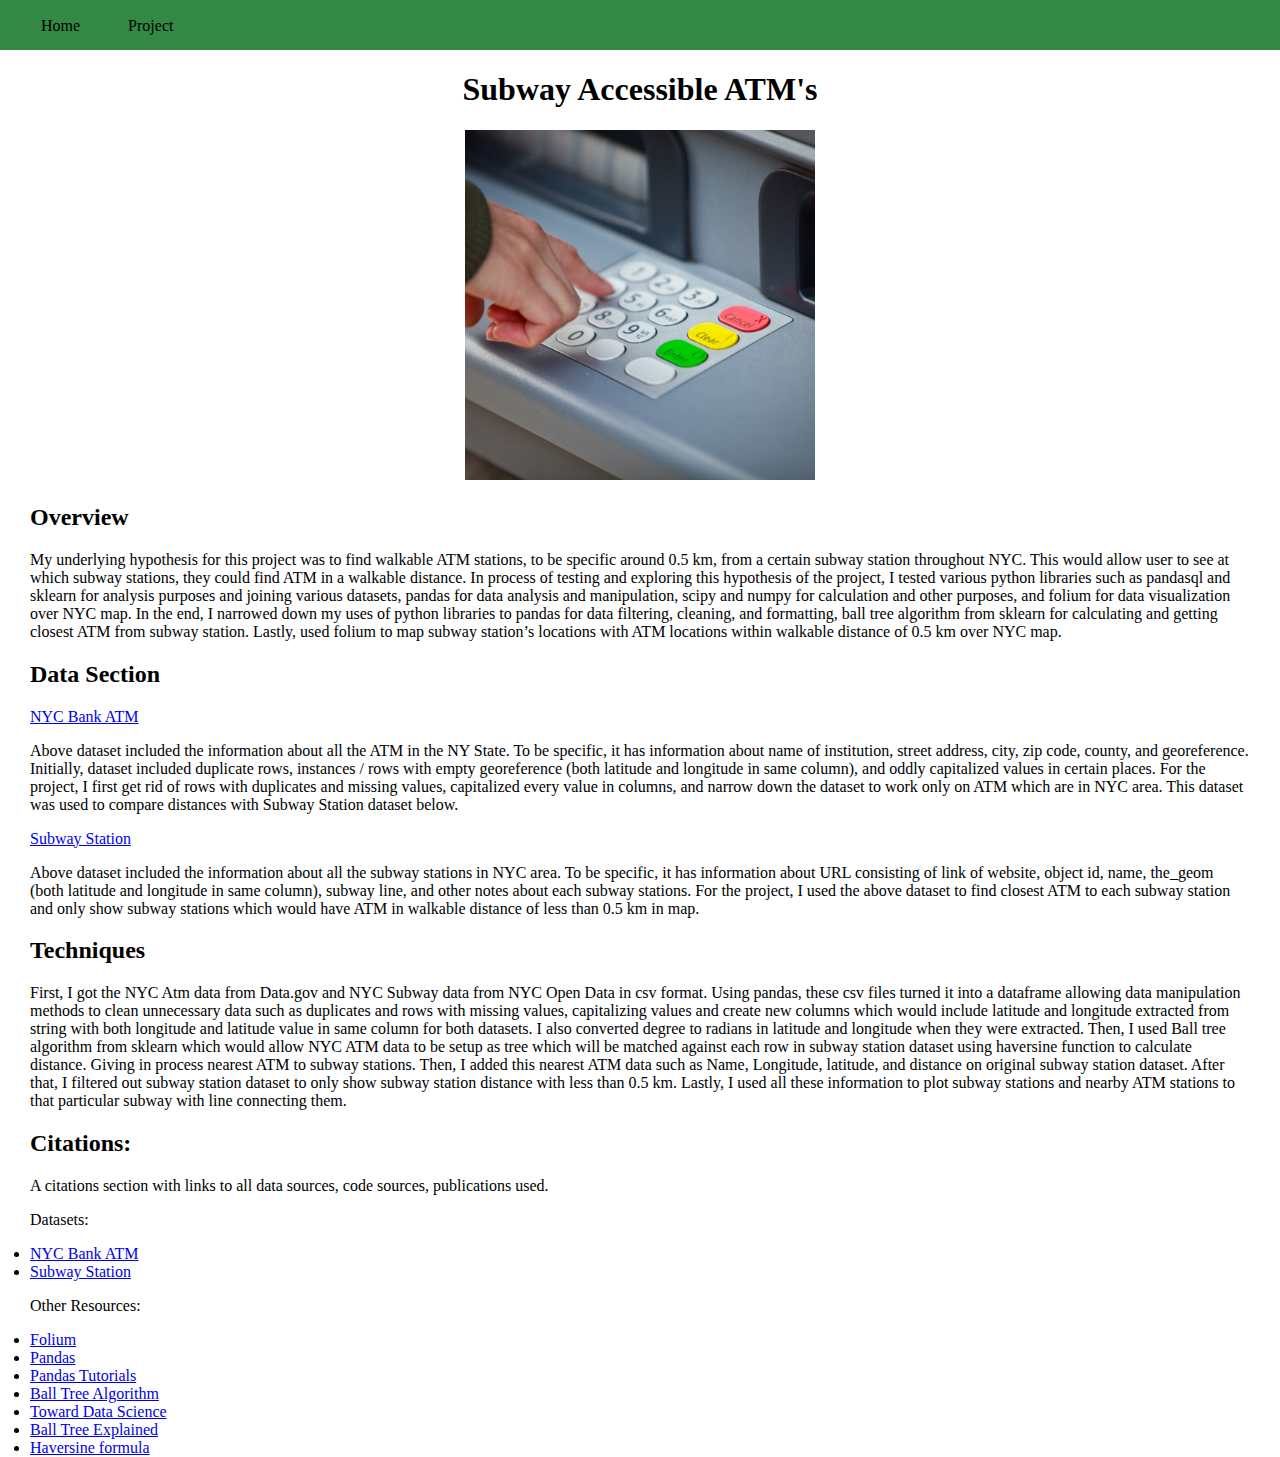
<file: index.html>
<!DOCTYPE html>
<html lang="en">
<head>
    <meta charset="UTF-8">
    <meta http-equiv="X-UA-Compatible" content="IE=edge">
    <meta name="viewport" content="width=device-width, initial-scale=1.0">
    <title>Project</title>
    <link rel="stylesheet" href= "style.css">
</head>
<body>
    <div class = "menu">
        <ul>
            <li>
                <a href="index.html">Home</a> </li>
            <li>
                <a href= "project.html">Project</a></li>
        </ul>
    </div>
    <div class = "content">
    <div class="header">
        <h1> Subway Accessible ATM's</h1>   
        <img src="atm.jpeg" alt="Picture of ATM" style="width: 350px"> 
    </div>
    <div class= "overview">
        <h2>Overview</h2>
        <p>
            My underlying hypothesis for this project was to find walkable ATM stations, to be specific around 0.5 km, from a certain subway station throughout NYC. This would allow user to see at which subway stations, they could find ATM in a walkable distance. In process of testing and exploring this hypothesis of the project, I tested various python libraries such as pandasql and sklearn for analysis purposes and joining various datasets, pandas for data analysis and manipulation, scipy and numpy for calculation and other purposes, and folium for data visualization over NYC map. In the end, I narrowed down my uses of python libraries to pandas for data filtering, cleaning, and formatting, ball tree algorithm from sklearn for calculating and getting closest ATM from subway station. Lastly, used folium to map subway station’s locations with ATM locations within walkable distance of 0.5 km over NYC map.
        </p>
    </div>
    <div class = "Data">
        <h2>Data Section</h2>
        <a href="https://catalog.data.gov/dataset/bank-owned-atm-locations-in-new-york-state">NYC Bank ATM</a>
        <p>Above dataset included the information about all the ATM in the NY State. To be specific, it has information about name of institution, street address, city, zip code, county, and georeference. Initially, dataset included duplicate rows, instances / rows with empty georeference (both latitude and longitude in same column), and oddly capitalized values in certain places. For the project, I first get rid of rows with duplicates and missing values, capitalized every value in columns, and narrow down the dataset to work only on ATM which are in NYC area. This dataset was used to compare distances with Subway Station dataset below.</p>
        <a href = "https://data.cityofnewyork.us/Transportation/Subway-Stations/arq3-7z49">Subway Station</a>
        <p>Above dataset included the information about all the subway stations in NYC area. To be specific, it has information about URL consisting of link of website, object id, name, the_geom (both latitude and longitude in same column), subway line, and other notes about each subway stations. For the project, I used the above dataset to find closest ATM to each subway station and only show subway stations which would have ATM in walkable distance of less than 0.5 km in map.</p>
    </div>
    <div class = "Techniques">
        <h2>Techniques</h2>
        <p>First, I got the NYC Atm data from Data.gov and NYC Subway data from NYC Open Data in csv format. Using pandas, these csv files turned it into a dataframe allowing data manipulation methods to clean unnecessary data such as duplicates and rows with missing values, capitalizing values and create new columns which would include latitude and longitude extracted from string with both longitude and latitude value in same column for both datasets. I also converted degree to radians in latitude and longitude when they were extracted. Then, I used Ball tree algorithm from sklearn which would allow NYC ATM data to be setup as tree which will be matched against each row in subway station dataset using haversine function to calculate distance. Giving in process nearest ATM to subway stations. Then, I added this nearest ATM data such as Name, Longitude, latitude, and distance on original subway station dataset. After that, I filtered out subway station dataset to only show subway station distance with less than 0.5 km. Lastly, I used all these information to plot subway stations and nearby ATM stations to that particular subway with line connecting them.</p>
    </div>
    <div class = "Citations">
        <h2>Citations:</h2>
        <p>A citations section with links to all data sources, code sources, publications used.</p>
        <p>Datasets:</p>
        <li><a href="https://catalog.data.gov/dataset/bank-owned-atm-locations-in-new-york-state">NYC Bank ATM</a></li>
        <li><a href = "https://data.cityofnewyork.us/Transportation/Subway-Stations/arq3-7z49">Subway Station</a></li>
        <p>Other Resources:</p>
        <li><a href= "https://python-visualization.github.io/folium/quickstart.html">Folium</a></li>
        <li><a href="https://pandas.pydata.org/docs/user_guide/index.html#user-guide">Pandas</a></li>
        <li><a href="https://pandas.pydata.org/pandas-docs/dev/getting_started/intro_tutorials/index.html">Pandas Tutorials</a></li>
        <li><a href="https://scikit-learn.org/stable/modules/generated/sklearn.neighbors.BallTree.html">Ball Tree Algorithm</a></li>
        <li><a href="https://towardsdatascience.com/using-scikit-learns-binary-trees-to-efficiently-find-latitude-and-longitude-neighbors-909979bd929b">Toward Data Science</a></li>
        <li> <a href = "https://towardsdatascience.com/tree-algorithms-explained-ball-tree-algorithm-vs-kd-tree-vs-brute-force-9746debcd940">Ball Tree Explained</a></li>
        <li><a href= "https://en.wikipedia.org/wiki/Haversine_formula">Haversine formula</a></li>
    </div>
</div>
</body>
</html>
</file>
<file: style.css>
body {
    margin: 0;
    padding: 0;
}
.content {
    padding-left: 30px;
    padding-right: 30px;
}
.menu {
    width: 100%;
    height: 3em;
    margin: 0;
    padding: 0;
    background-color: #338844;
    border: 1px solid #338844;
}
.menu ul {
    list-style: none;
    list-style-position: outside;
}
.menu ul li {
    float: left;
    margin-right: 3em;
}

.menu ul li a {
    color: black;
    text-decoration: none;
} 

.header {
    text-align: center;
}

#map {
    width: 60%; 
    height: 550px;
    display: block;
    margin-left: auto;
    margin-right: auto;
    width: 50%;
}
</file>
